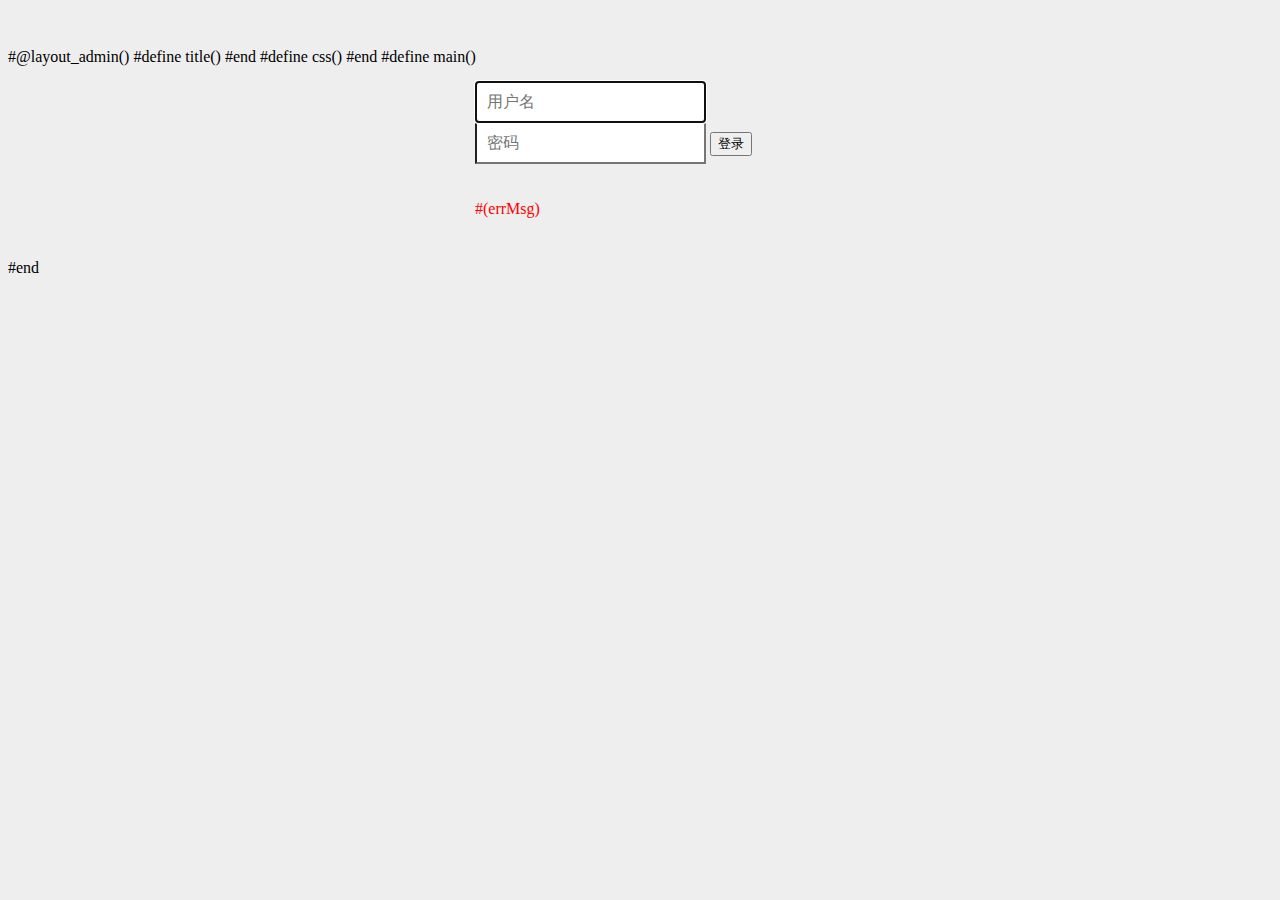
<file: src/main/resources/templates/admin/login.html>
<!DOCTYPE html>
#@layout_admin()

#define title()
<title>用户登录</title>
#end

#define css()
<style type="text/css">
    body {
        padding-top: 40px;
        padding-bottom: 40px;
        background-color: #eee;
    }

    .form-signin {
        max-width: 330px;
        padding: 15px;
        margin: 0 auto;
        margin-bottom: 10px;
    }

    .form-signin .form-control {
        position: relative;
        font-size: 16px;
        height: auto;
        padding: 10px;
        -webkit-box-sizing: border-box;
        -moz-box-sizing: border-box;
        box-sizing: border-box;
    }

    .form-signin .form-control:focus {
        z-index: 2;
    }

    .form-signin input[type="text"] {
        margin-bottom: -1px;
        border-bottom-left-radius: 0;
        border-bottom-right-radius: 0;
    }

    .form-signin input[type="password"] {
        margin-bottom: 10px;
        border-top-left-radius: 0;
        border-top-right-radius: 0;
    }
</style>
#end

#define main()
<body>
<div class="container">
    <form action="admin/login" method="post" class="form-signin" role="form">
        <input name="name" type="text" class="form-control" placeholder="用户名" required="required" autofocus="autofocus"/>
        <input name="password" type="password" class="form-control" placeholder="密码" required="required"/>
        <button class="btn btn-lg btn-primary btn-block" type="submit">登录</button>
        <p class="sign-desc text-right" style="padding-top: 10px;color: red">#(errMsg)</p>
    </form>
</div>
</body>
#end
</file>
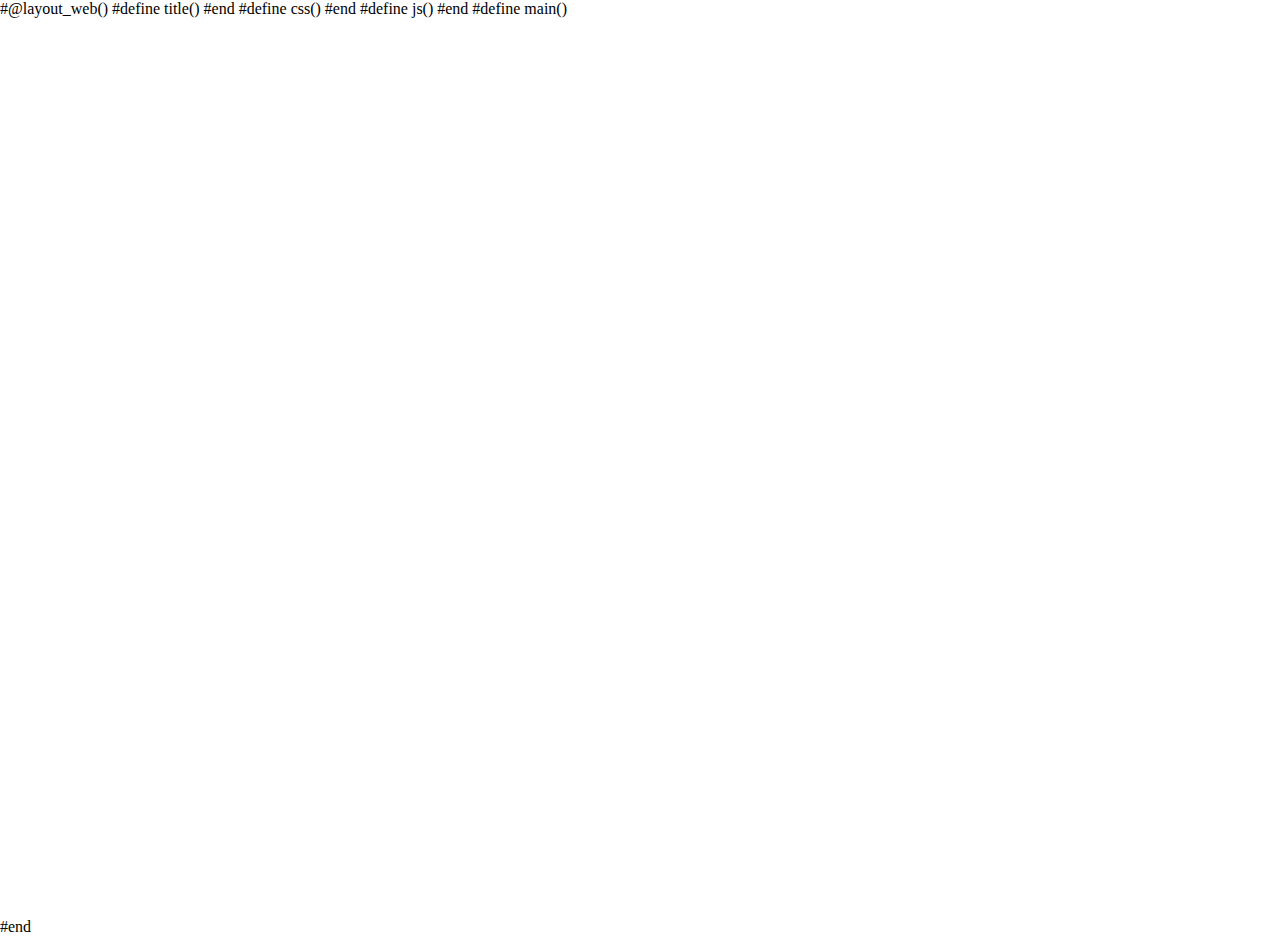
<file: src/main/resources/templates/web/video.html>
<!DOCTYPE html>
#@layout_web()

#define title()
<title>捷恪卫-保利威视视频</title>
#end
#define css()
<style>
    html, body { height:100%; background-color: #ffffff;}
    body { margin:0; padding:0; overflow:hidden; }
    #player{width: 100%;height:100%;}
    video {
        width: 100%    !important;
        height: 100%   !important;
    }
</style>
#end

#define js()
<script src="//player.polyv.net/script/polyvplayer.min.js"></script>
#end

#define main()
<body>
<input type="hidden" id="vid" value="#(vid)"/>
<div id="player">

</div>

<script>
    var player = polyvObject('#player').videoPlayer({
        'vid' : $("#vid").val(),
        'width':"100%",
        'height':"100%",
        'flashvars': {"interaction_img_height":"120"},
        'forceH5': true
    });

    setInterval(function(){
        // 记录视频播放情况
            var second = 0;
            if(player.j2s_stayInVideoTime){
                second = player.j2s_stayInVideoTime();
            }else{
                second = player.j2s_realPlayVideoTime();
            }
            if(second > 0){
                parent.updateVideoPalyTime(second);
            }
    }, 3000)
</script>
</body>
#end
</file>
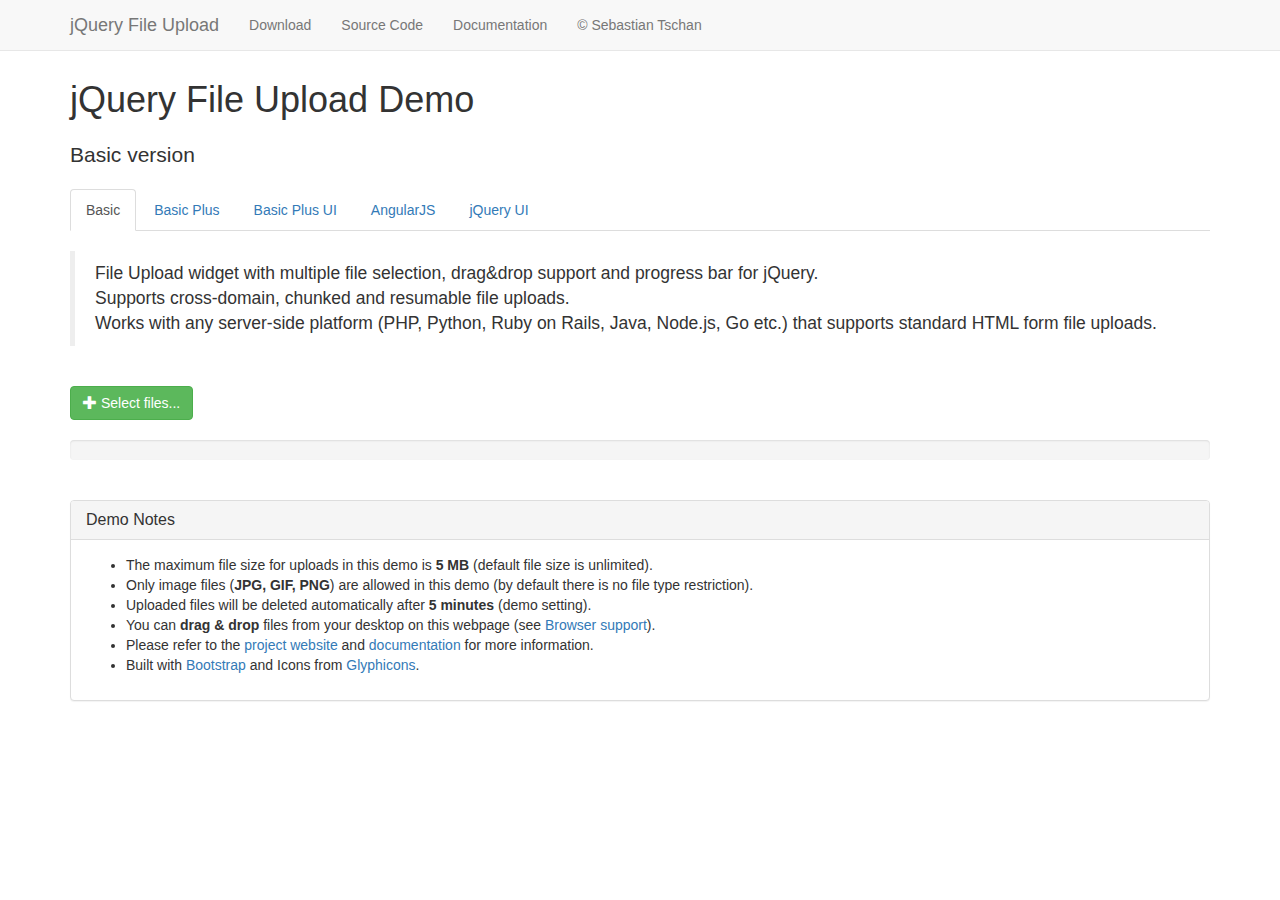
<file: src/main/resources/static/libs/jQuery-File-Upload-9.9.3/basic.html>
<!DOCTYPE HTML>
<!--
/*
 * jQuery File Upload Plugin Basic Demo 1.3.0
 * https://github.com/blueimp/jQuery-File-Upload
 *
 * Copyright 2013, Sebastian Tschan
 * https://blueimp.net
 *
 * Licensed under the MIT license:
 * http://www.opensource.org/licenses/MIT
 */
-->
<html lang="en">
<head>
<!-- Force latest IE rendering engine or ChromeFrame if installed -->
<!--[if IE]><meta http-equiv="X-UA-Compatible" content="IE=edge,chrome=1"><![endif]-->
<meta charset="utf-8">
<title>jQuery File Upload Demo - Basic version</title>
<meta name="description" content="File Upload widget with multiple file selection, drag&amp;drop support and progress bar for jQuery. Supports cross-domain, chunked and resumable file uploads. Works with any server-side platform (PHP, Python, Ruby on Rails, Java, Node.js, Go etc.) that supports standard HTML form file uploads.">
<meta name="viewport" content="width=device-width, initial-scale=1.0">
<!-- Bootstrap styles -->
<link rel="stylesheet" href="//netdna.bootstrapcdn.com/bootstrap/3.2.0/css/bootstrap.min.css">
<!-- Generic page styles -->
<link rel="stylesheet" href="css/style.css">
<!-- CSS to style the file input field as button and adjust the Bootstrap progress bars -->
<link rel="stylesheet" href="css/jquery.fileupload.css">
</head>
<body>
<div class="navbar navbar-default navbar-fixed-top">
    <div class="container">
        <div class="navbar-header">
            <button type="button" class="navbar-toggle" data-toggle="collapse" data-target=".navbar-fixed-top .navbar-collapse">
                <span class="icon-bar"></span>
                <span class="icon-bar"></span>
                <span class="icon-bar"></span>
            </button>
            <a class="navbar-brand" href="https://github.com/blueimp/jQuery-File-Upload">jQuery File Upload</a>
        </div>
        <div class="navbar-collapse collapse">
            <ul class="nav navbar-nav">
                <li><a href="https://github.com/blueimp/jQuery-File-Upload/tags">Download</a></li>
                <li><a href="https://github.com/blueimp/jQuery-File-Upload">Source Code</a></li>
                <li><a href="https://github.com/blueimp/jQuery-File-Upload/wiki">Documentation</a></li>
                <li><a href="https://blueimp.net">&copy; Sebastian Tschan</a></li>
            </ul>
        </div>
    </div>
</div>
<div class="container">
    <h1>jQuery File Upload Demo</h1>
    <h2 class="lead">Basic version</h2>
    <ul class="nav nav-tabs">
        <li class="active"><a href="basic.html">Basic</a></li>
        <li><a href="basic-plus.html">Basic Plus</a></li>
        <li><a href="index.html">Basic Plus UI</a></li>
        <li><a href="angularjs.html">AngularJS</a></li>
        <li><a href="jquery-ui.html">jQuery UI</a></li>
    </ul>
    <br>
    <blockquote>
        <p>File Upload widget with multiple file selection, drag&amp;drop support and progress bar for jQuery.<br>
        Supports cross-domain, chunked and resumable file uploads.<br>
        Works with any server-side platform (PHP, Python, Ruby on Rails, Java, Node.js, Go etc.) that supports standard HTML form file uploads.</p>
    </blockquote>
    <br>
    <!-- The fileinput-button span is used to style the file input field as button -->
    <span class="btn btn-success fileinput-button">
        <i class="glyphicon glyphicon-plus"></i>
        <span>Select files...</span>
        <!-- The file input field used as target for the file upload widget -->
        <input id="fileupload" type="file" name="files[]" multiple>
    </span>
    <br>
    <br>
    <!-- The global progress bar -->
    <div id="progress" class="progress">
        <div class="progress-bar progress-bar-success"></div>
    </div>
    <!-- The container for the uploaded files -->
    <div id="files" class="files"></div>
    <br>
    <div class="panel panel-default">
        <div class="panel-heading">
            <h3 class="panel-title">Demo Notes</h3>
        </div>
        <div class="panel-body">
            <ul>
                <li>The maximum file size for uploads in this demo is <strong>5 MB</strong> (default file size is unlimited).</li>
                <li>Only image files (<strong>JPG, GIF, PNG</strong>) are allowed in this demo (by default there is no file type restriction).</li>
                <li>Uploaded files will be deleted automatically after <strong>5 minutes</strong> (demo setting).</li>
                <li>You can <strong>drag &amp; drop</strong> files from your desktop on this webpage (see <a href="https://github.com/blueimp/jQuery-File-Upload/wiki/Browser-support">Browser support</a>).</li>
                <li>Please refer to the <a href="https://github.com/blueimp/jQuery-File-Upload">project website</a> and <a href="https://github.com/blueimp/jQuery-File-Upload/wiki">documentation</a> for more information.</li>
                <li>Built with <a href="http://getbootstrap.com/">Bootstrap</a> and Icons from <a href="http://glyphicons.com/">Glyphicons</a>.</li>
            </ul>
        </div>
    </div>
</div>
<script src="//ajax.googleapis.com/ajax/libs/jquery/1.11.1/jquery.min.js"></script>
<!-- The jQuery UI widget factory, can be omitted if jQuery UI is already included -->
<script src="js/vendor/jquery.ui.widget.js"></script>
<!-- The Iframe Transport is required for browsers without support for XHR file uploads -->
<script src="js/jquery.iframe-transport.js"></script>
<!-- The basic File Upload plugin -->
<script src="js/jquery.fileupload.js"></script>
<!-- Bootstrap JS is not required, but included for the responsive demo navigation -->
<script src="//netdna.bootstrapcdn.com/bootstrap/3.2.0/js/bootstrap.min.js"></script>
<script>
/*jslint unparam: true */
/*global window, $ */
$(function () {
    'use strict';
    // Change this to the location of your server-side upload handler:
    var url = window.location.hostname === 'blueimp.github.io' ?
                '//jquery-file-upload.appspot.com/' : 'server/php/';
    $('#fileupload').fileupload({
        url: url,
        dataType: 'json',
        done: function (e, data) {
            $.each(data.result.files, function (index, file) {
                $('<p/>').text(file.name).appendTo('#files');
            });
        },
        progressall: function (e, data) {
            var progress = parseInt(data.loaded / data.total * 100, 10);
            $('#progress .progress-bar').css(
                'width',
                progress + '%'
            );
        }
    }).prop('disabled', !$.support.fileInput)
        .parent().addClass($.support.fileInput ? undefined : 'disabled');
});
</script>
</body> 
</html>
</file>
<file: src/main/resources/static/libs/jQuery-File-Upload-9.9.3/css/style.css>
@charset "UTF-8";
/*
 * jQuery File Upload Plugin CSS Example 8.8.2
 * https://github.com/blueimp/jQuery-File-Upload
 *
 * Copyright 2013, Sebastian Tschan
 * https://blueimp.net
 *
 * Licensed under the MIT license:
 * http://www.opensource.org/licenses/MIT
 */

body {
  padding-top: 60px;
}
</file>
